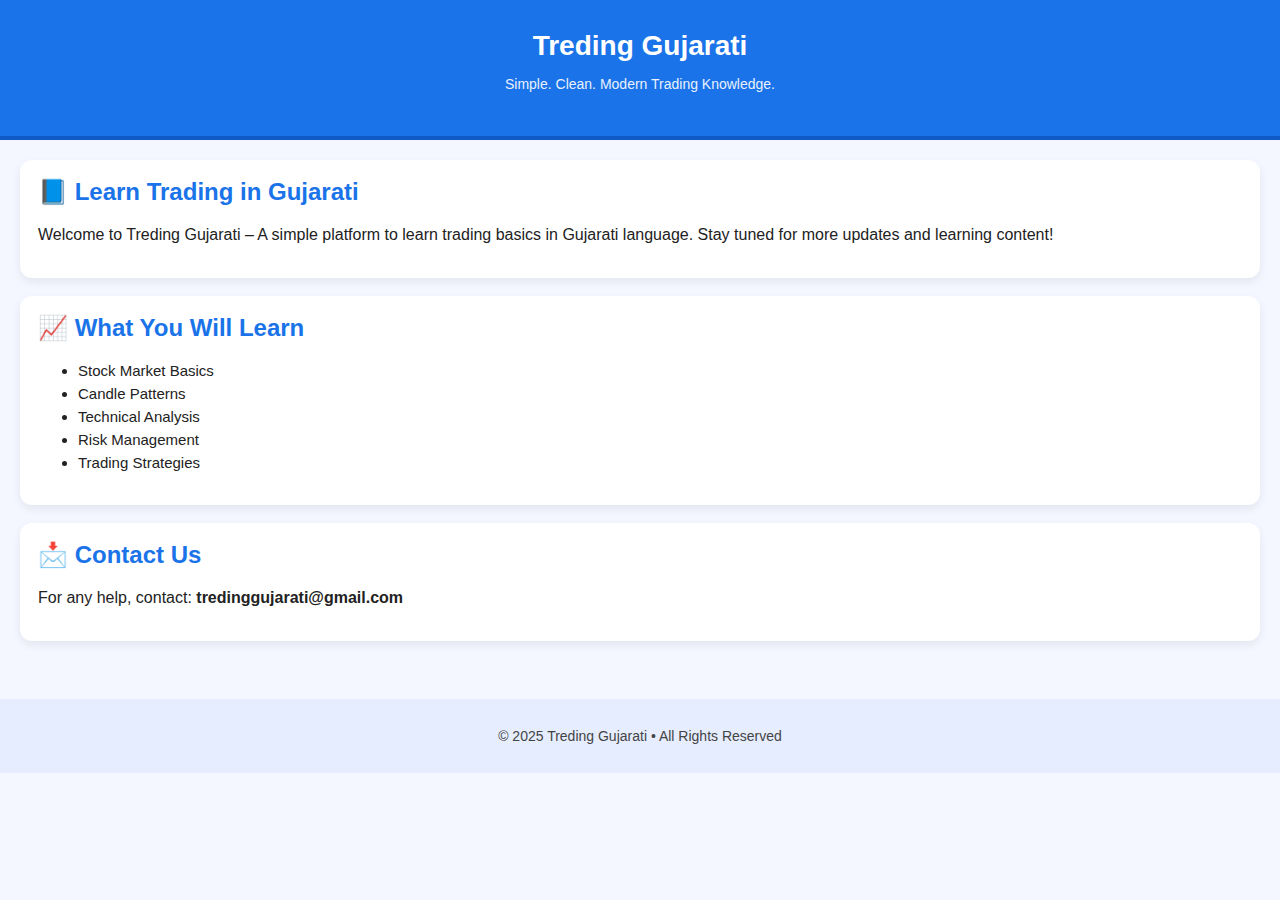
<file: index.html>
<!DOCTYPE html>
<html lang="en">
<head>
    <meta charset="UTF-8" />
    <meta name="viewport" content="width=device-width, initial-scale=1.0" />
    <title>Treding Gujarati</title>
    <link rel="stylesheet" href="styles.css" />
</head>
<body>

    <header>
        <h1>Treding Gujarati</h1>
        <p class="tagline">Simple. Clean. Modern Trading Knowledge.</p>
    </header>

    <section class="content">
        <div class="card">
            <h2>📘 Learn Trading in Gujarati</h2>
            <p>
                Welcome to Treding Gujarati – A simple platform to learn trading basics 
                in Gujarati language. Stay tuned for more updates and learning content!
            </p>
        </div>

        <div class="card">
            <h2>📈 What You Will Learn</h2>
            <ul>
                <li>Stock Market Basics</li>
                <li>Candle Patterns</li>
                <li>Technical Analysis</li>
                <li>Risk Management</li>
                <li>Trading Strategies</li>
            </ul>
        </div>

        <div class="card">
            <h2>📩 Contact Us</h2>
            <p>For any help, contact: <b>tredinggujarati@gmail.com</b></p>
        </div>
    </section>

    <footer>
        <p>© 2025 Treding Gujarati • All Rights Reserved</p>
    </footer>

</body>
</html>
</file>
<file: styles.css>
body {
    margin: 0;
    font-family: Arial, sans-serif;
    background: #f4f7ff;
    color: #222;
}

header {
    background: #1a73e8;
    color: white;
    padding: 30px 20px;
    text-align: center;
    border-bottom: 4px solid #0f5ac6;
}

header h1 {
    margin: 0;
    font-size: 28px;
    font-weight: bold;
}

.tagline {
    opacity: 0.9;
    font-size: 14px;
}

.content {
    padding: 20px;
}

.card {
    background: white;
    padding: 18px;
    border-radius: 12px;
    margin-bottom: 18px;
    box-shadow: 0 4px 10px rgba(0,0,0,0.07);
    transition: 0.3s;
}

.card:hover {
    transform: translateY(-3px);
    box-shadow: 0 8px 18px rgba(0,0,0,0.10);
}

.card h2 {
    margin-top: 0;
    color: #1a73e8;
}

ul li {
    margin: 6px 0;
    font-size: 15px;
}

footer {
    text-align: center;
    padding: 15px;
    margin-top: 20px;
    background: #e5edff;
    color: #444;
    font-size: 14px;
}
</file>
